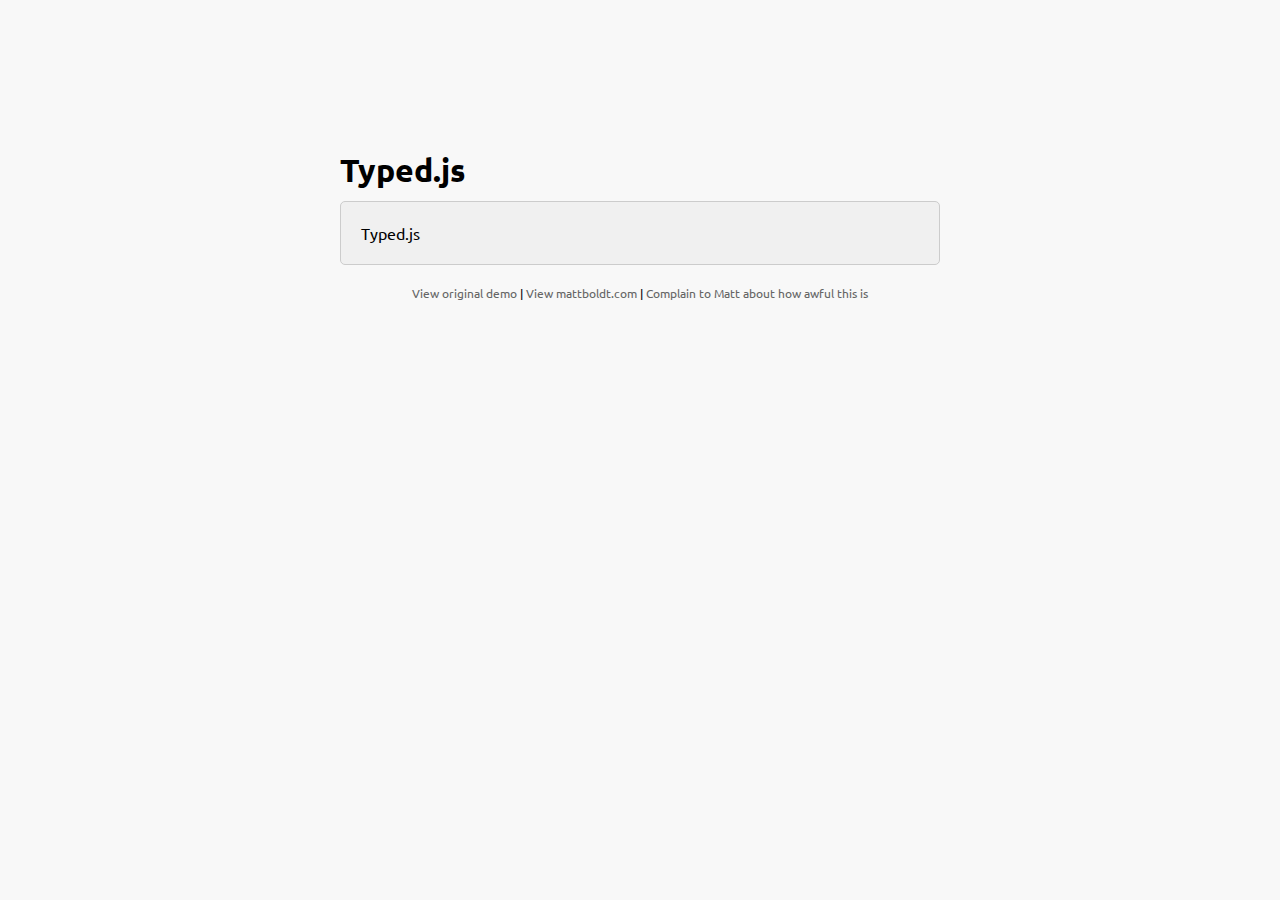
<file: typedmaster/index.htm>
<!doctype html>
<html lang="en">
<head>
    <meta charset="UTF-8">
    <title>Typed.js - Type your heart out</title>
    <!-- Get jQuery -->
    <script src="http://ajax.googleapis.com/ajax/libs/jquery/1.9.1/jquery.min.js"></script>
    <script src="js/typed.js" type="text/javascript"></script>
    <script>
    $(function(){

        $("#typed").typed({
            // strings: ["Typed.js is a <strong>jQuery</strong> plugin.", "It <em>types</em> out sentences.", "And then deletes them.", "Try it out!"],
            stringsElement: $('#typed-strings'),
            typeSpeed: 30,
            backDelay: 500,
            loop: false,
            contentType: 'html', // or text
            // defaults to false for infinite loop
            loopCount: false,
            callback: function(){ foo(); },
            resetCallback: function() { newTyped(); }
        });

        $(".reset").click(function(){
            $("#typed").typed('reset');
        });

    });

    function newTyped(){ /* A new typed object */ }

    function foo(){ console.log("Callback"); }

    </script>
    <link href="main.css" rel="stylesheet"/>
    <style>
        /* code for animated blinking cursor */
        .typed-cursor{
            opacity: 1;
            font-weight: 100;
            -webkit-animation: blink 0.7s infinite;
            -moz-animation: blink 0.7s infinite;
            -ms-animation: blink 0.7s infinite;
            -o-animation: blink 0.7s infinite;
            animation: blink 0.7s infinite;
        }
        @-keyframes blink{
            0% { opacity:1; }
            50% { opacity:0; }
            100% { opacity:1; }
        }
        @-webkit-keyframes blink{
            0% { opacity:1; }
            50% { opacity:0; }
            100% { opacity:1; }
        }
        @-moz-keyframes blink{
            0% { opacity:1; }
            50% { opacity:0; }
            100% { opacity:1; }
        }
        @-ms-keyframes blink{
            0% { opacity:1; }
            50% { opacity:0; }
            100% { opacity:1; }
        }
        @-o-keyframes blink{
            0% { opacity:1; }
            50% { opacity:0; }
            100% { opacity:1; }
        }
    </style>
</head>
<body>

    <div class="wrap">
        <h1 class="h1">Typed.js</h1>

        <div class="type-wrap">
            <div id="typed-strings">
                <p>Typed.js is a <strong>jQuery</strong> plugin.</p>
                <p>It <em>types</em> out sentences.</p>
                <p>And then deletes them.</p>
                <p>Try it out!</p>
            </div>
            <span id="typed" style="white-space:pre;"></span>
        </div>

        <div class="links">
            <a href="http://www.mattboldt.com/demos/typed-js">View original demo</a> | <a href="http://www.mattboldt.com">View mattboldt.com</a> | <a href="http://www.twitter.com/atmattb">Complain to Matt about how awful this is</a>
        </div>
    </div>

</body>
</html>
</file>
<file: typedmaster/main.css>
@import url(http://fonts.googleapis.com/css?family=Ubuntu:400,500);

*{
	padding:0;
	margin:0;
}

body{
	font-family: "Ubuntu", sans-serif;
	font-size: 100%;
	background:#f8f8f8;
}

a{
	text-decoration: none;
	color:#666;
}
	a:hover{
		color:#999;
	}
p{
	line-height: 2em;
	margin:0 0 20px;
	text-align: center;
}

.wrap{
	max-width: 600px;
	margin:150px auto;
}

.type-wrap{
	margin:10px auto;
	padding:20px;
	background:#f0f0f0;
	border-radius:5px;
	border:#CCC 1px solid;
}

.links{
	margin:20px 0;
	font-size: 0.75em;
	text-align: center;
}
</file>
